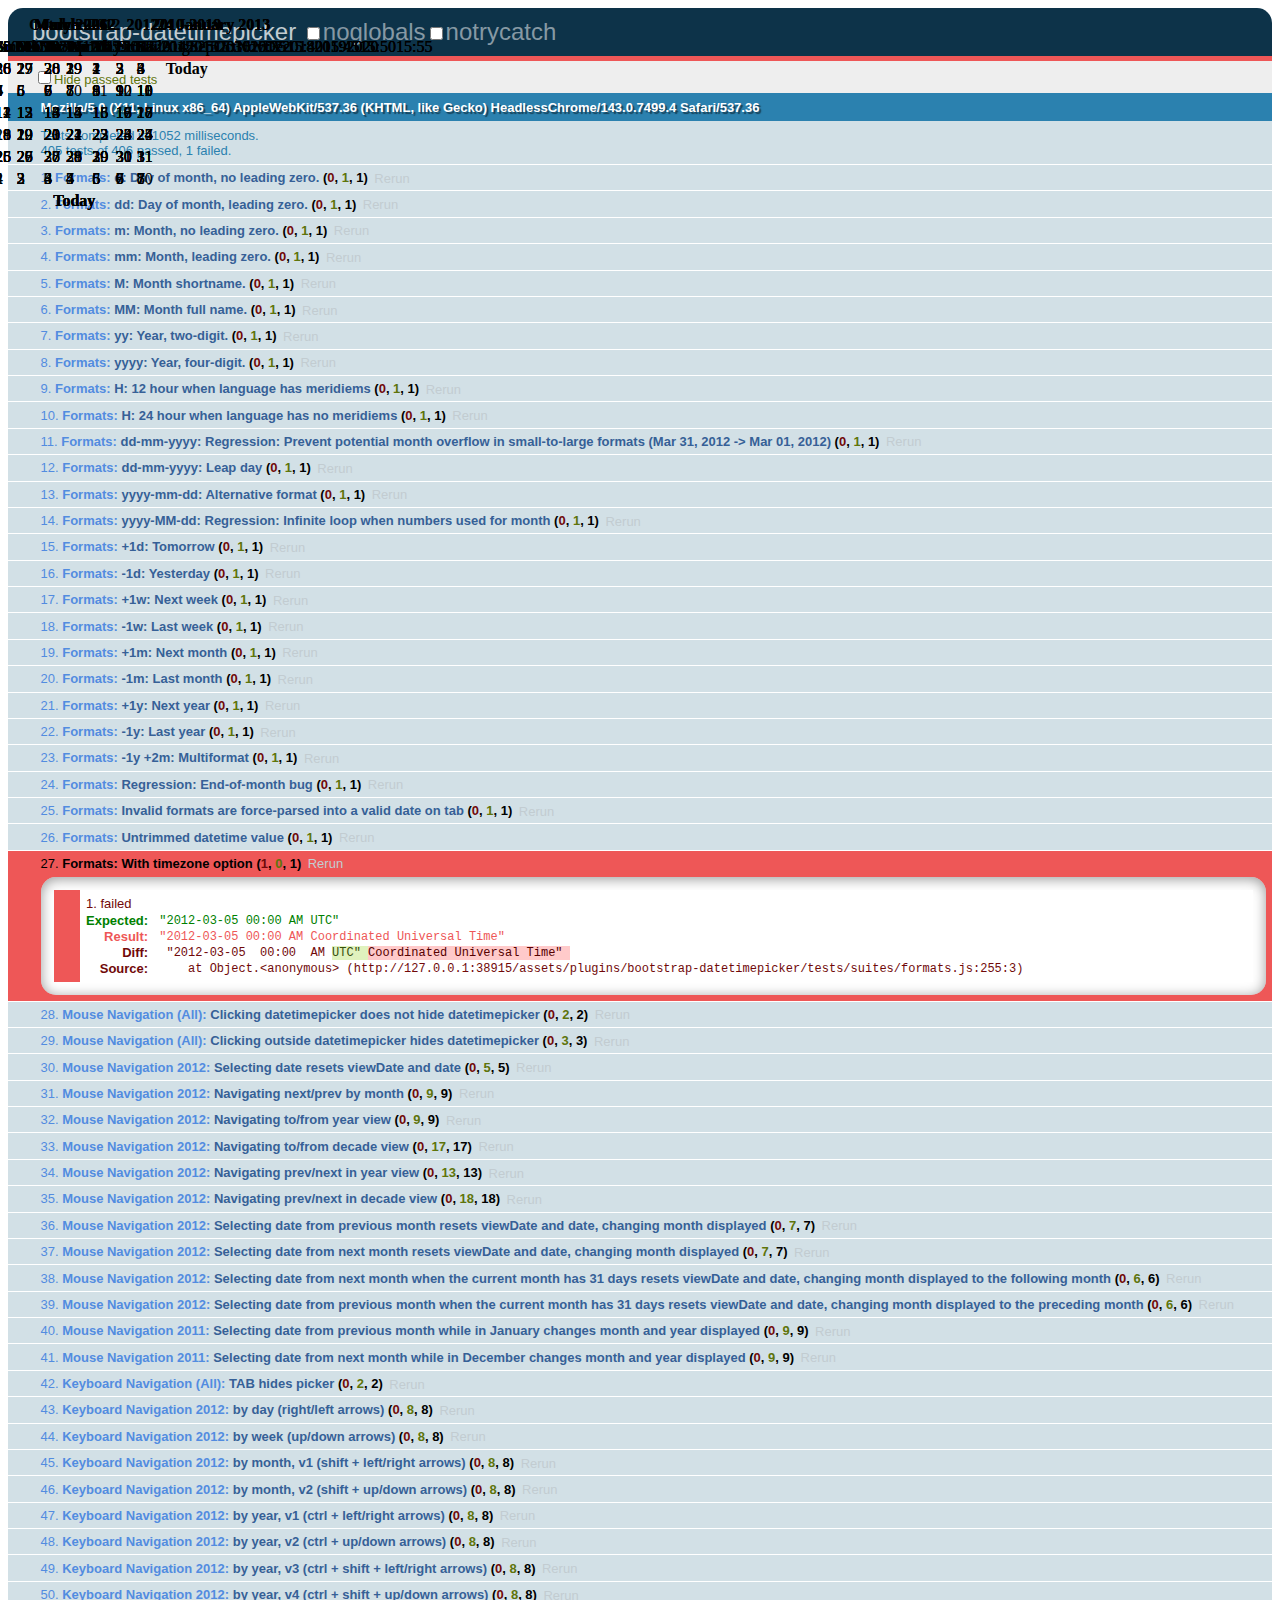
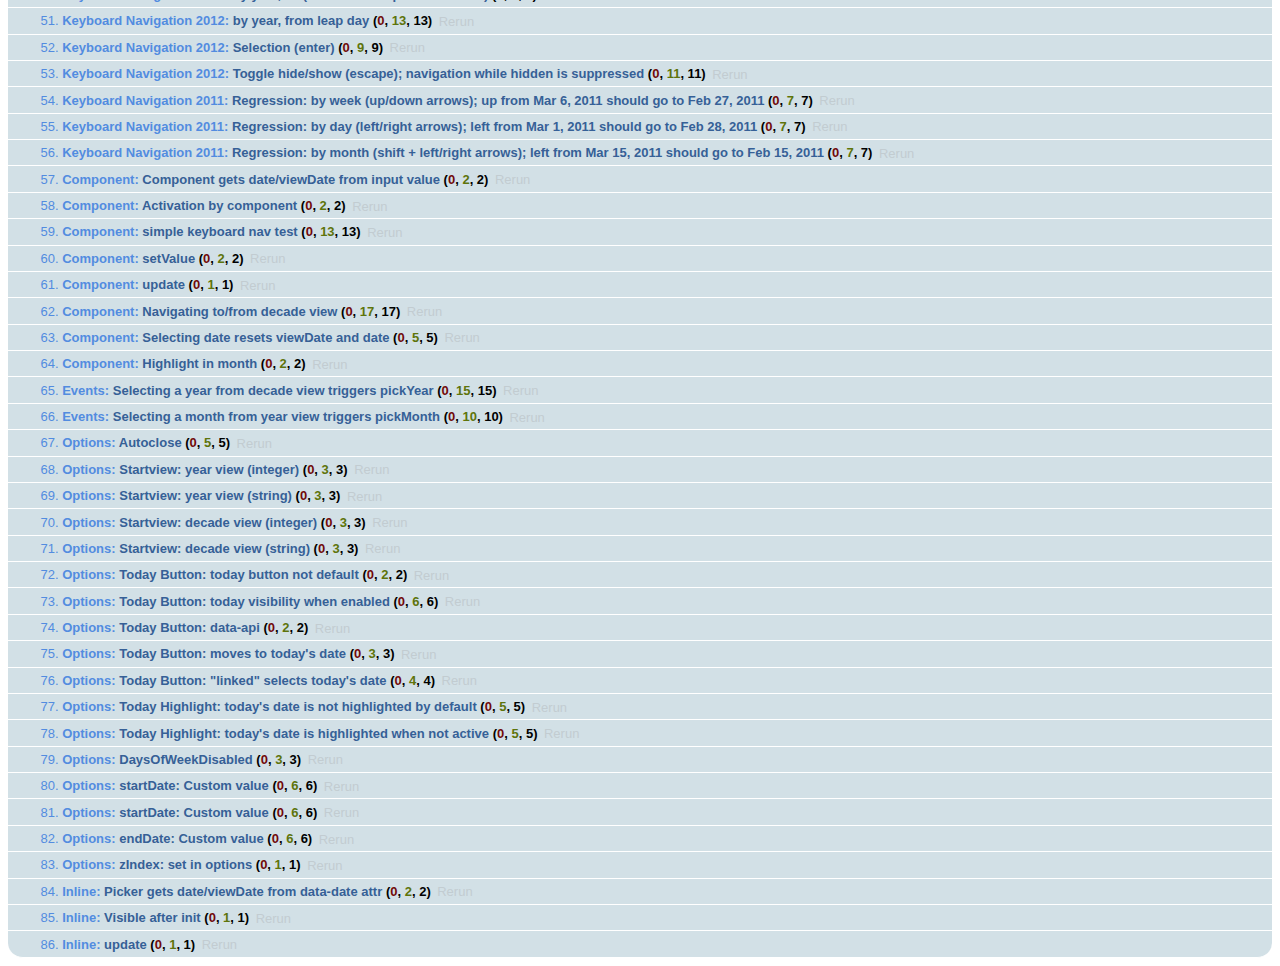
<file: assets/plugins/bootstrap-datetimepicker/tests/tests.html>
<!DOCTYPE html>
<html>
    <head>
        <link rel="stylesheet" href="assets/qunit.css" />
        <script src="assets/qunit.js"></script>
        <script src="assets/qunit-logging.js"></script> <!-- console.log for test failures -->
        <script src="assets/coverage.js"></script>
        <script src="assets/jquery-1.7.1.min.js"></script>
        <script src="../js/bootstrap-datetimepicker.js"></script>

        <style>
            .datetimepicker {
                /* Appended to body, abs-pos off the page */
                position: absolute;
                display: none;
                top: -9999em;
                left: -9999em;
            }
        </style>

        <!-- Utilities -->
        <script src="assets/utils.js"></script>
        <script src="assets/mock.js"></script>

        <!-- Test suites -->
        <script src="suites/formats.js"></script>
        <script src="suites/mouse_navigation/all.js"></script>
        <script src="suites/mouse_navigation/2012.js"></script>
        <script src="suites/mouse_navigation/2011.js"></script>
        <script src="suites/keyboard_navigation/all.js"></script>
        <script src="suites/keyboard_navigation/2012.js"></script>
        <script src="suites/keyboard_navigation/2011.js"></script>
        <script src="suites/component.js"></script>
        <script src="suites/events.js"></script>
        <script src="suites/options.js"></script>
        <script src="suites/inline.js"></script>
    </head>
    <body>
        <h1 id="qunit-header">bootstrap-datetimepicker</h1>
        <h2 id="qunit-banner"></h2>
        <div id="qunit-testrunner-toolbar"></div>
        <h2 id="qunit-userAgent"></h2>
        <ol id="qunit-tests"></ol>
        <div id="qunit-fixture"></div>
    </body>
</html>
</file>
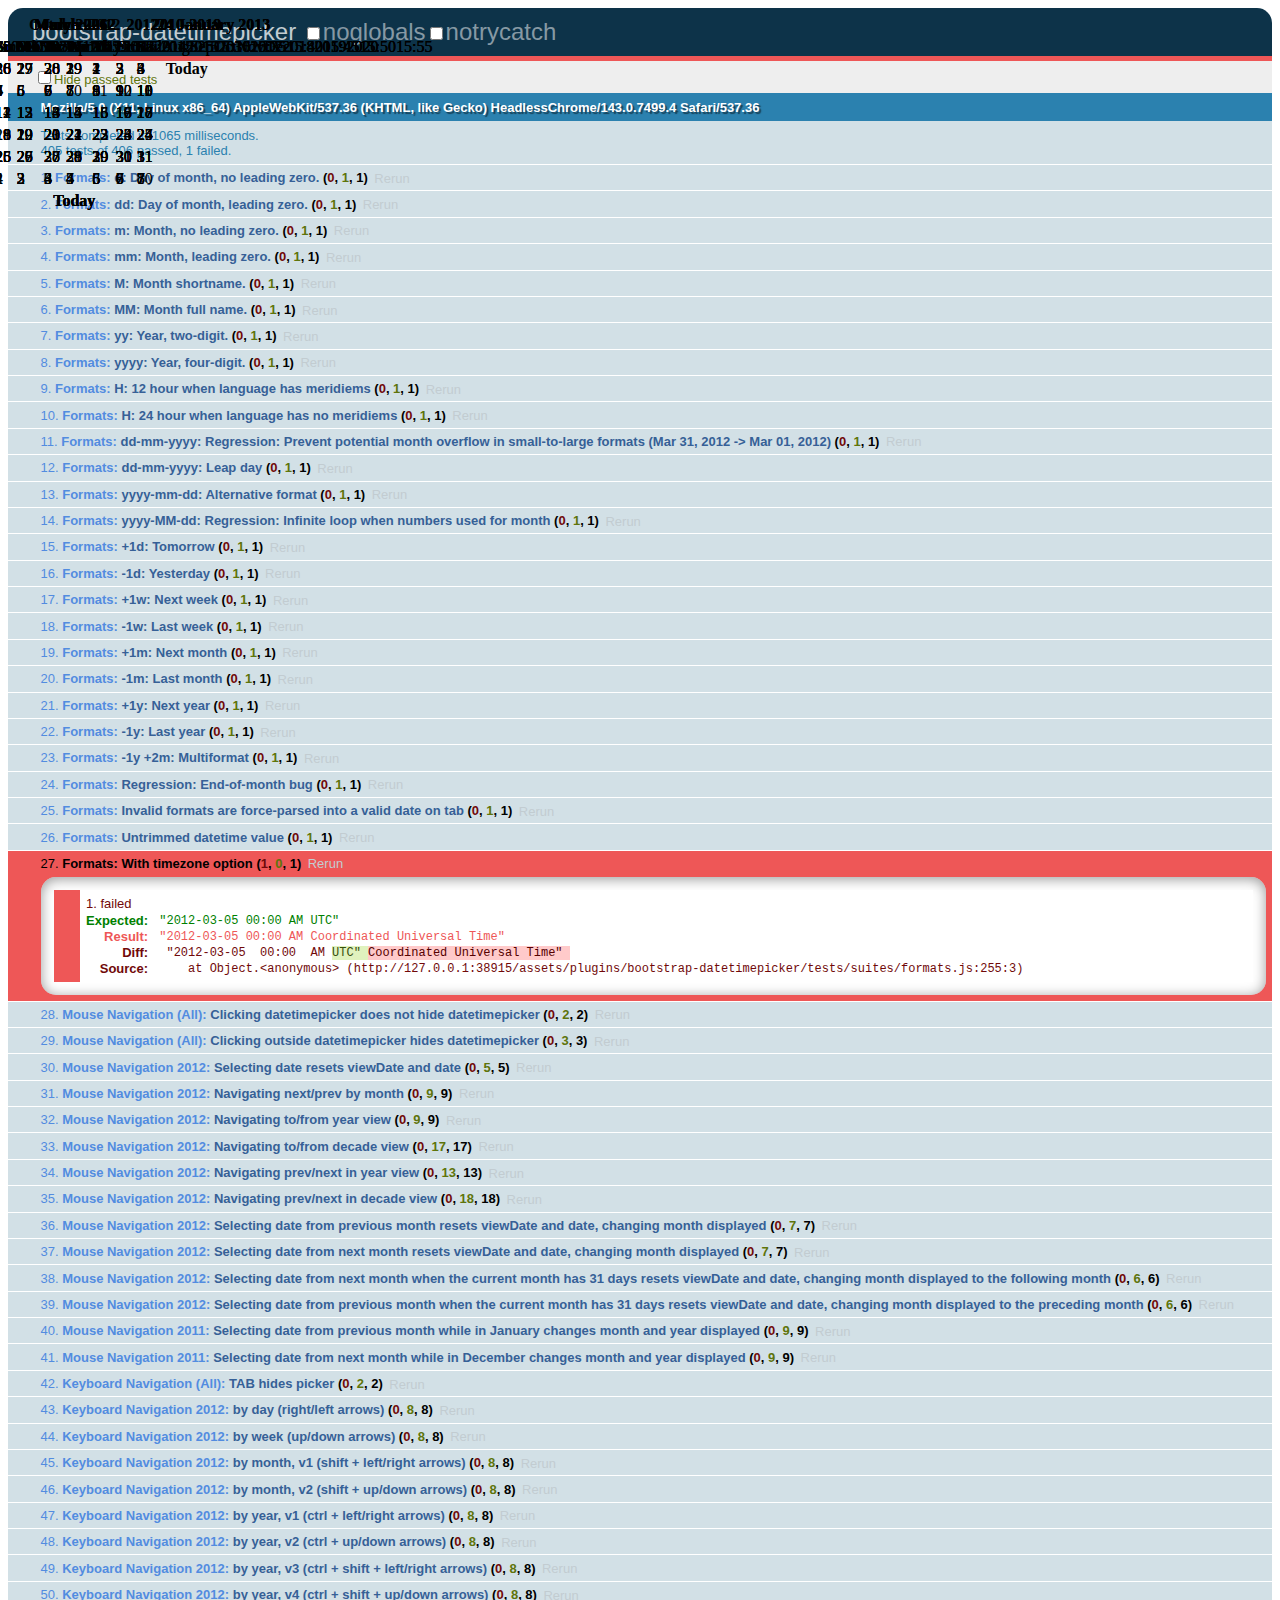
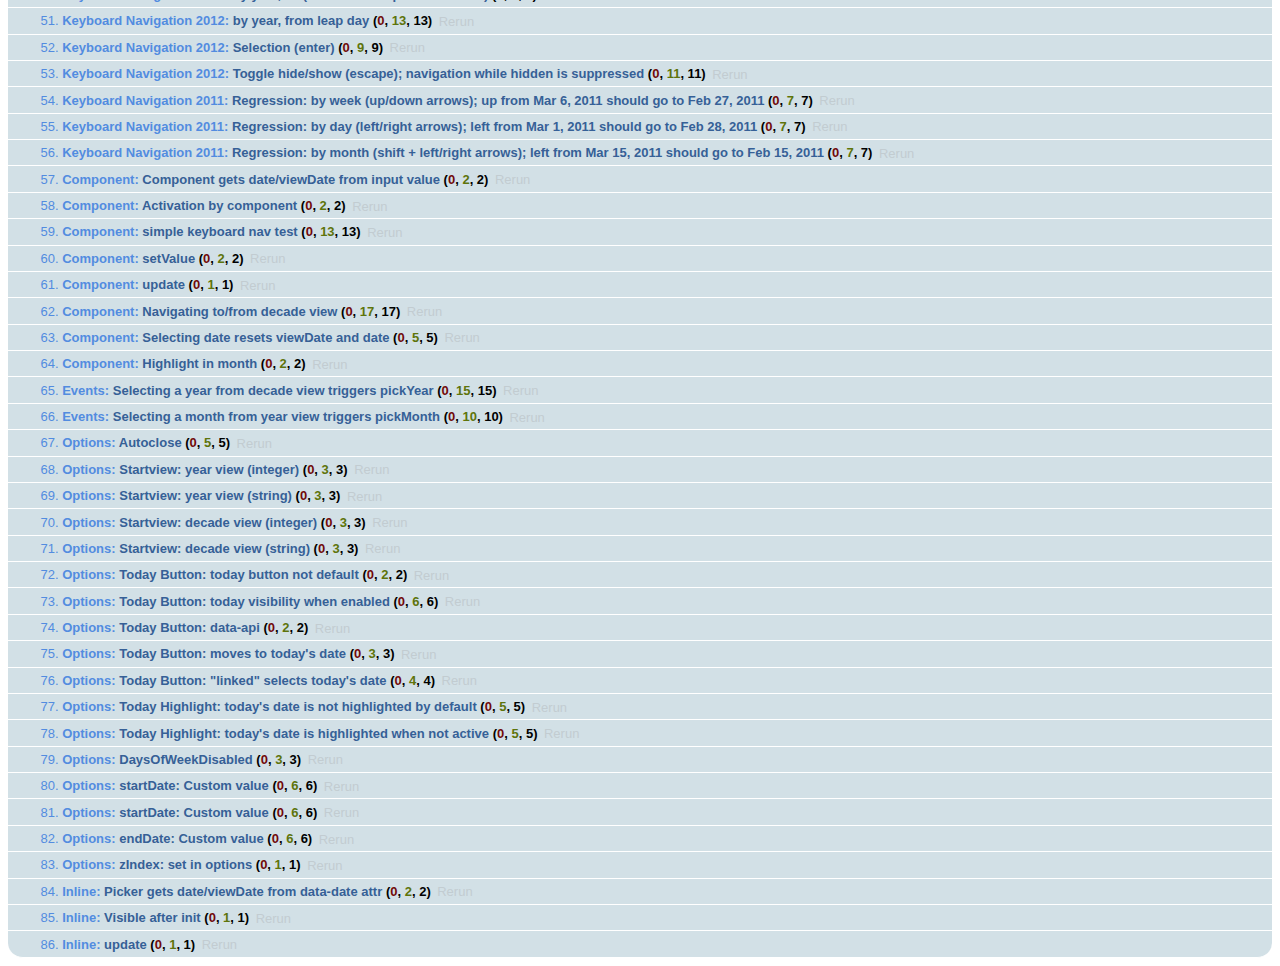
<file: assets/plugins/bootstrap-datetimepicker/tests/tests.min.html>
<!DOCTYPE html>
<html>
    <head>
        <link rel="stylesheet" href="assets/qunit.css" />
        <script src="assets/qunit.js"></script>
        <script src="assets/qunit-logging.js"></script> <!-- console.log for test failures -->
        <script src="assets/coverage.js"></script>
        <script src="assets/jquery-1.7.1.min.js"></script>
        <script src="../js/bootstrap-datetimepicker.min.js"></script>

        <style>
            .datetimepicker {
                /* Appended to body, abs-pos off the page */
                position: absolute;
                display: none;
                top: -9999em;
                left: -9999em;
            }
        </style>

        <!-- Utilities -->
        <script src="assets/utils.js"></script>
        <script src="assets/mock.js"></script>

        <!-- Test suites -->
        <script src="suites/formats.js"></script>
        <script src="suites/mouse_navigation/all.js"></script>
        <script src="suites/mouse_navigation/2012.js"></script>
        <script src="suites/mouse_navigation/2011.js"></script>
        <script src="suites/keyboard_navigation/all.js"></script>
        <script src="suites/keyboard_navigation/2012.js"></script>
        <script src="suites/keyboard_navigation/2011.js"></script>
        <script src="suites/component.js"></script>
        <script src="suites/events.js"></script>
        <script src="suites/options.js"></script>
        <script src="suites/inline.js"></script>
    </head>
    <body>
        <h1 id="qunit-header">bootstrap-datetimepicker</h1>
        <h2 id="qunit-banner"></h2>
        <div id="qunit-testrunner-toolbar"></div>
        <h2 id="qunit-userAgent"></h2>
        <ol id="qunit-tests"></ol>
        <div id="qunit-fixture"></div>
    </body>
</html>
</file>
<file: assets/plugins/bootstrap-datetimepicker/tests/assets/qunit.css>
/**
 * QUnit v1.5.0 - A JavaScript Unit Testing Framework
 *
 * http://docs.jquery.com/QUnit
 *
 * Copyright (c) 2012 John Resig, Jörn Zaefferer
 * Dual licensed under the MIT (MIT-LICENSE.txt)
 * or GPL (GPL-LICENSE.txt) licenses.
 */

/** Font Family and Sizes */

#qunit-tests, #qunit-header, #qunit-banner, #qunit-testrunner-toolbar, #qunit-userAgent, #qunit-testresult {
	font-family: "Helvetica Neue Light", "HelveticaNeue-Light", "Helvetica Neue", Calibri, Helvetica, Arial, sans-serif;
}

#qunit-testrunner-toolbar, #qunit-userAgent, #qunit-testresult, #qunit-tests li { font-size: small; }
#qunit-tests { font-size: smaller; }


/** Resets */

#qunit-tests, #qunit-tests ol, #qunit-header, #qunit-banner, #qunit-userAgent, #qunit-testresult {
	margin: 0;
	padding: 0;
}


/** Header */

#qunit-header {
	padding: 0.5em 0 0.5em 1em;

	color: #8699a4;
	background-color: #0d3349;

	font-size: 1.5em;
	line-height: 1em;
	font-weight: normal;

	border-radius: 15px 15px 0 0;
	-moz-border-radius: 15px 15px 0 0;
	-webkit-border-top-right-radius: 15px;
	-webkit-border-top-left-radius: 15px;
}

#qunit-header a {
	text-decoration: none;
	color: #c2ccd1;
}

#qunit-header a:hover,
#qunit-header a:focus {
	color: #fff;
}

#qunit-header label {
	display: inline-block;
}

#qunit-banner {
	height: 5px;
}

#qunit-testrunner-toolbar {
	padding: 0.5em 0 0.5em 2em;
	color: #5E740B;
	background-color: #eee;
}

#qunit-userAgent {
	padding: 0.5em 0 0.5em 2.5em;
	background-color: #2b81af;
	color: #fff;
	text-shadow: rgba(0, 0, 0, 0.5) 2px 2px 1px;
}


/** Tests: Pass/Fail */

#qunit-tests {
	list-style-position: inside;
}

#qunit-tests li {
	padding: 0.4em 0.5em 0.4em 2.5em;
	border-bottom: 1px solid #fff;
	list-style-position: inside;
}

#qunit-tests.hidepass li.pass, #qunit-tests.hidepass li.running  {
	display: none;
}

#qunit-tests li strong {
	cursor: pointer;
}

#qunit-tests li a {
	padding: 0.5em;
	color: #c2ccd1;
	text-decoration: none;
}
#qunit-tests li a:hover,
#qunit-tests li a:focus {
	color: #000;
}

#qunit-tests ol {
	margin-top: 0.5em;
	padding: 0.5em;

	background-color: #fff;

	border-radius: 15px;
	-moz-border-radius: 15px;
	-webkit-border-radius: 15px;

	box-shadow: inset 0px 2px 13px #999;
	-moz-box-shadow: inset 0px 2px 13px #999;
	-webkit-box-shadow: inset 0px 2px 13px #999;
}

#qunit-tests table {
	border-collapse: collapse;
	margin-top: .2em;
}

#qunit-tests th {
	text-align: right;
	vertical-align: top;
	padding: 0 .5em 0 0;
}

#qunit-tests td {
	vertical-align: top;
}

#qunit-tests pre {
	margin: 0;
	white-space: pre-wrap;
	word-wrap: break-word;
}

#qunit-tests del {
	background-color: #e0f2be;
	color: #374e0c;
	text-decoration: none;
}

#qunit-tests ins {
	background-color: #ffcaca;
	color: #500;
	text-decoration: none;
}

/*** Test Counts */

#qunit-tests b.counts                       { color: black; }
#qunit-tests b.passed                       { color: #5E740B; }
#qunit-tests b.failed                       { color: #710909; }

#qunit-tests li li {
	margin: 0.5em;
	padding: 0.4em 0.5em 0.4em 0.5em;
	background-color: #fff;
	border-bottom: none;
	list-style-position: inside;
}

/*** Passing Styles */

#qunit-tests li li.pass {
	color: #5E740B;
	background-color: #fff;
	border-left: 26px solid #C6E746;
}

#qunit-tests .pass                          { color: #528CE0; background-color: #D2E0E6; }
#qunit-tests .pass .test-name               { color: #366097; }

#qunit-tests .pass .test-actual,
#qunit-tests .pass .test-expected           { color: #999999; }

#qunit-banner.qunit-pass                    { background-color: #C6E746; }

/*** Failing Styles */

#qunit-tests li li.fail {
	color: #710909;
	background-color: #fff;
	border-left: 26px solid #EE5757;
	white-space: pre;
}

#qunit-tests > li:last-child {
	border-radius: 0 0 15px 15px;
	-moz-border-radius: 0 0 15px 15px;
	-webkit-border-bottom-right-radius: 15px;
	-webkit-border-bottom-left-radius: 15px;
}

#qunit-tests .fail                          { color: #000000; background-color: #EE5757; }
#qunit-tests .fail .test-name,
#qunit-tests .fail .module-name             { color: #000000; }

#qunit-tests .fail .test-actual             { color: #EE5757; }
#qunit-tests .fail .test-expected           { color: green;   }

#qunit-banner.qunit-fail                    { background-color: #EE5757; }


/** Result */

#qunit-testresult {
	padding: 0.5em 0.5em 0.5em 2.5em;

	color: #2b81af;
	background-color: #D2E0E6;

	border-bottom: 1px solid white;
}
#qunit-testresult .module-name {
	font-weight: bold;
}

/** Fixture */

#qunit-fixture {
	position: absolute;
	top: -10000px;
	left: -10000px;
	width: 1000px;
	height: 1000px;
}
</file>
